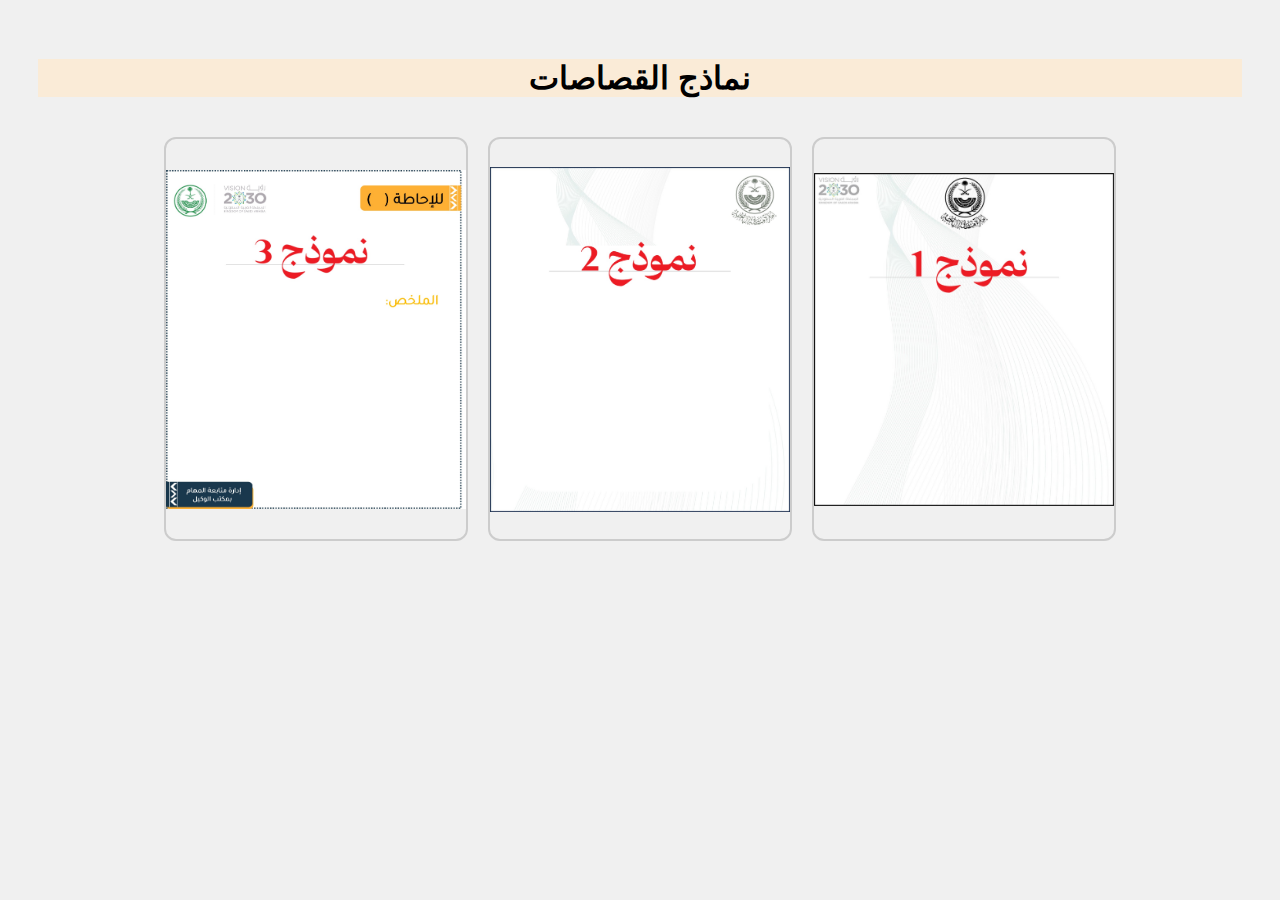
<file: index.html>
<!DOCTYPE html>
<html lang="ar" dir="rtl">
<head>
  <link href="https://fonts.googleapis.com/css2?family=Tajawal:wght@400;700&display=swap" rel="stylesheet">
  <meta charset="UTF-8">
  <title>الصفحة الرئيسية</title>
  <style>
    body {
      font-family: 'cairo', sans-serif;
      background-color: #f0f0f0;
      text-align: center;
      padding: 30px;
    }

    h1 {
      margin-bottom: 40px;
      background-color: antiquewhite;
    }

    .gallery {
      display: flex;
      justify-content: center;
      flex-wrap: wrap;
      gap: 20px;
    }

    .thumbnail {
      border: 2px solid #ccc;
      border-radius: 12px;
      overflow: hidden;
      cursor: pointer;
      transition: transform 0.3s ease, box-shadow 0.3s ease;
    }

    .thumbnail:hover {
      transform: scale(1.05);
      box-shadow: 0 4px 15px rgba(0, 0, 0, 0.2);
    }

    .thumbnail img {
      width: 300px;
      height: 400px;
      object-fit: contain;
      display: block;
    }
  </style>
</head>
<body>

  <h1>نماذج القصاصات</h1>

  <div class="gallery">
    <a class="thumbnail" href="1/index.html" target="_blank">
      <img src="thumb1.jpg" alt="تصميم 1">
    </a>
    <a class="thumbnail" href="2/index.html" target="_blank">
      <img src="thumb2.jpg" alt="تصميم 2">
    </a>
    <a class="thumbnail" href="3/index.html" target="_blank">
      <img src="thumb3.jpg" alt="تصميم 3">
    </a>
  </div>

</body>
</html>
</file>
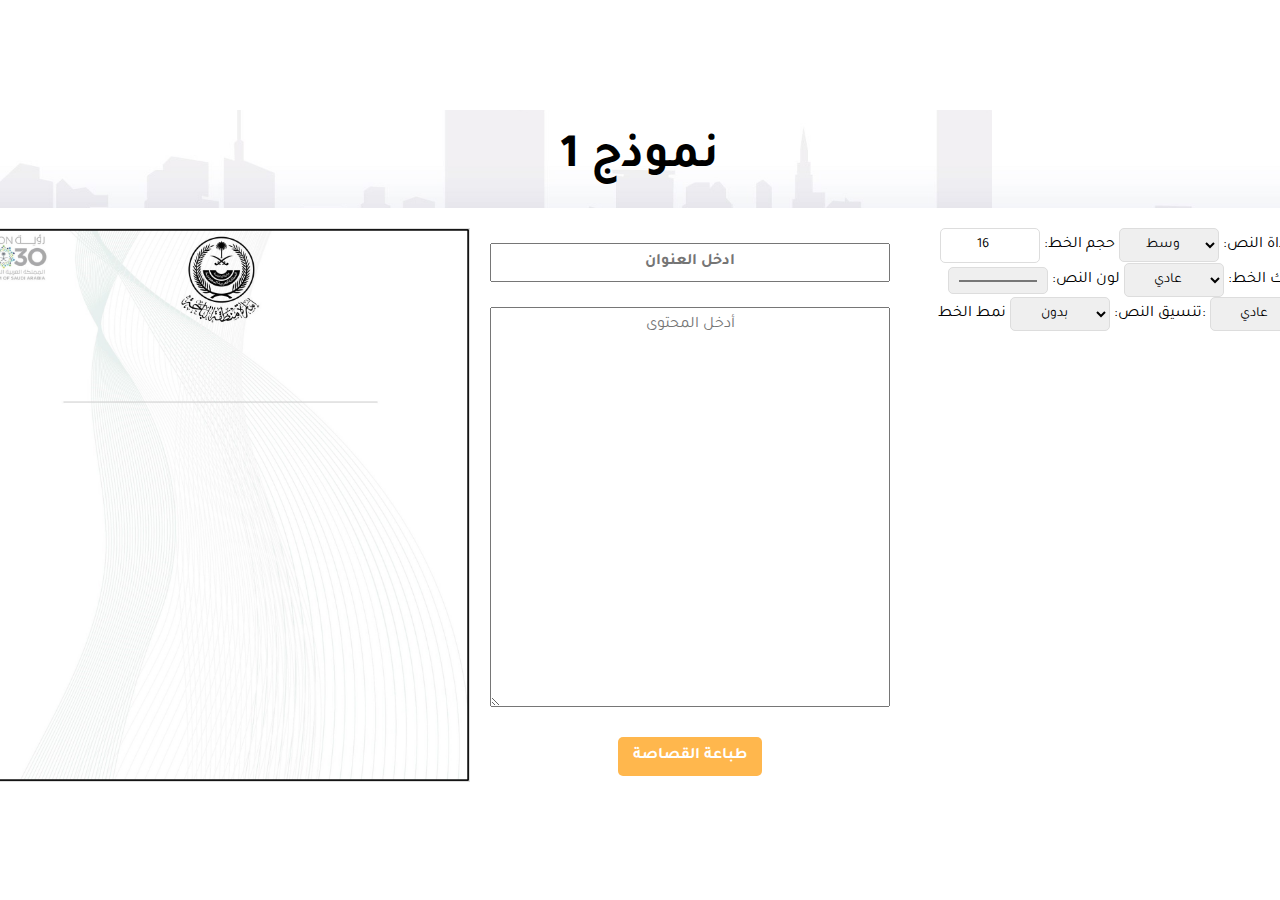
<file: 1/index.html>
<!DOCTYPE html>
<html lang="ar">
<head>
    <meta charset="UTF-8">
    <meta name="viewport" content="width=device-width, initial-scale=1.0">
    <title>نموذج 1 </title>
    <link href="https://fonts.googleapis.com/css2?family=Tajawal:wght@400;700&display=swap" rel="stylesheet">
    <link rel="stylesheet" href="style.css">
</head>
<body>
    <header>
        <h1 id="page-title">نموذج 1 </h1> <!-- عنوان الصفحة -->
    </header>
    <div class="container">
        <div class="image-container">
            <img src="design3.jpg" alt="صورة" class="image">
            <div class="text-overlay" id="title-text"></div>
            <div class="text-overlay" id="content-text"></div>
        </div>
        <div class="controls" id="controls">
            <input type="text" id="title-input" placeholder="أدخل العنوان">
            <textarea id="content-input" placeholder="أدخل المحتوى"></textarea>
            <button onclick="printImage()">طباعة القصاصة</button>
        </div>
        <div class="text-formatting" id="text-formatting">
            <label for="text-align">محاذاة النص:</label>
            <select id="text-align" onchange="updateTextAlignment()">
                <option value="center">وسط</option>
                <option value="right">يمين</option>
            </select>

            <label for="font-size">حجم الخط:</label>
            <input type="number" id="font-size" min="10" max="100" value="16" onchange="updateFontSize()">

            <label for="font-weight">سمك الخط:</label>
            <select id="font-weight" onchange="updateFontWeight()">
                <option value="normal">عادي</option>
                <option value="bold">غامق</option>
            </select>

            <label for="text-color">لون النص:</label>
            <input type="color" id="text-color" onchange="updateTextColor()">

            <label for="text-decoration">تنسيق النص:</label>
            <select id="text-decoration" onchange="updateTextDecoration()">
                <option value="none">بدون</option>
                <option value="underline">تسطير</option>
                <option value="line-through">خط في الوسط</option>
                <option value="overline">خط فوق النص</option>
            </select>

            <label for="font-style">نمط الخط:</label>
            <select id="font-style" onchange="updateFontStyle()">
                <option value="normal">عادي</option>
                <option value="italic">مائل</option>
            </select>
        </div>
    </div>

    <script src="script.js"></script>
</body>
</html>
</file>
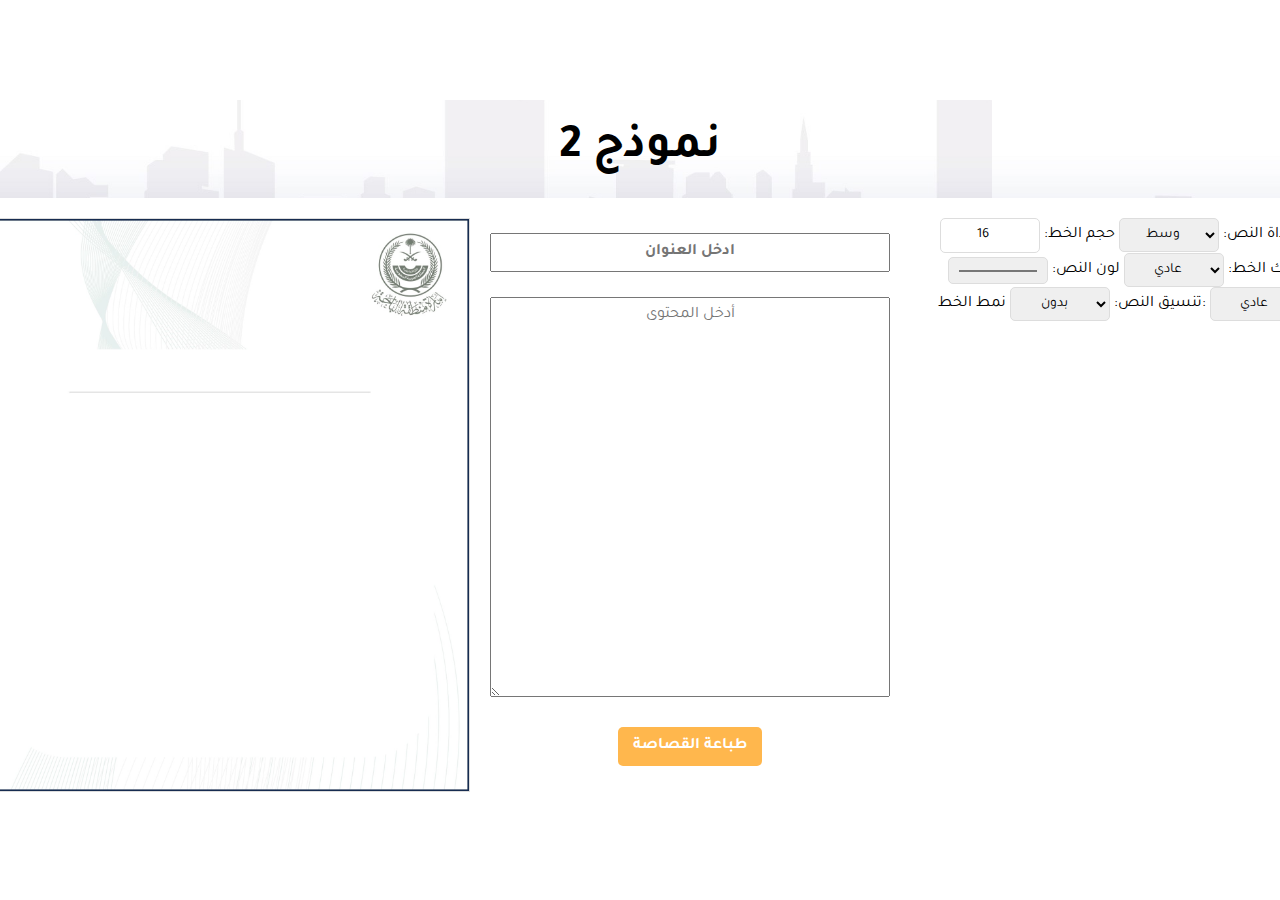
<file: 2/index.html>
<!DOCTYPE html>
<html lang="ar">
<head>
    <meta charset="UTF-8">
    <meta name="viewport" content="width=device-width, initial-scale=1.0">
    <title>نموذج 2 </title>
    <link href="https://fonts.googleapis.com/css2?family=Tajawal:wght@400;700&display=swap" rel="stylesheet">
    <link rel="stylesheet" href="style.css">
</head>
<body>
    <header>
        <h1 id="page-title">نموذج 2 </h1> <!-- عنوان الصفحة -->
    </header>
    <div class="container">
        <div class="image-container">
            <img src="design1.jpg" alt="صورة" class="image">
            <div class="text-overlay" id="title-text"></div>
            <div class="text-overlay" id="content-text"></div>
        </div>
        <div class="controls" id="controls">
            <input type="text" id="title-input" placeholder="أدخل العنوان">
            <textarea id="content-input" placeholder="أدخل المحتوى"></textarea>
            <button onclick="printImage()">طباعة القصاصة</button>
        </div>
        <div class="text-formatting" id="text-formatting">
            <label for="text-align">محاذاة النص:</label>
            <select id="text-align" onchange="updateTextAlignment()">
                <option value="center">وسط</option>
                <option value="right">يمين</option>
            </select>

            <label for="font-size">حجم الخط:</label>
            <input type="number" id="font-size" min="10" max="100" value="16" onchange="updateFontSize()">

            <label for="font-weight">سمك الخط:</label>
            <select id="font-weight" onchange="updateFontWeight()">
                <option value="normal">عادي</option>
                <option value="bold">غامق</option>
            </select>

            <label for="text-color">لون النص:</label>
            <input type="color" id="text-color" onchange="updateTextColor()">

            <label for="text-decoration">تنسيق النص:</label>
            <select id="text-decoration" onchange="updateTextDecoration()">
                <option value="none">بدون</option>
                <option value="underline">تسطير</option>
                <option value="line-through">خط في الوسط</option>
                <option value="overline">خط فوق النص</option>
            </select>

            <label for="font-style">نمط الخط:</label>
            <select id="font-style" onchange="updateFontStyle()">
                <option value="normal">عادي</option>
                <option value="italic">مائل</option>
            </select>
        </div>
    </div>

    <script src="script.js"></script>
</body>
</html>
</file>
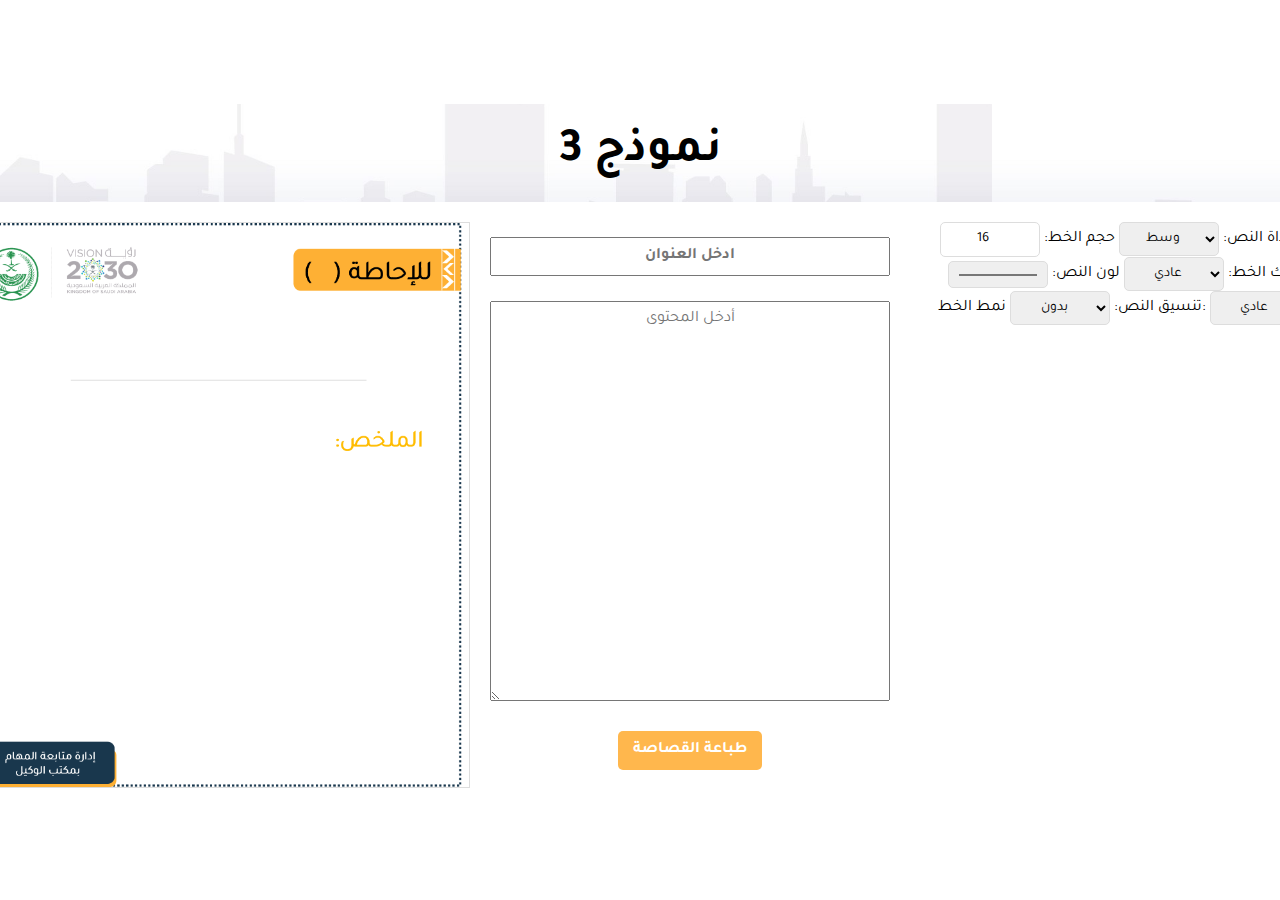
<file: 3/index.html>
<!DOCTYPE html>
<html lang="ar">
<head>
    <meta charset="UTF-8">
    <meta name="viewport" content="width=device-width, initial-scale=1.0">
    <title>نموذج 3 </title>
    <link href="https://fonts.googleapis.com/css2?family=Tajawal:wght@400;700&display=swap" rel="stylesheet">
    <link rel="stylesheet" href="style.css">
</head>
<body>
    <header>
        <h1 id="page-title">نموذج 3 </h1> <!-- عنوان الصفحة -->
    </header>
    <div class="container">
        <div class="image-container">
            <img src="design.png" alt="صورة" class="image">
            <div class="text-overlay" id="title-text"></div>
            <div class="text-overlay" id="content-text"></div>
        </div>
        <div class="controls" id="controls">
            <input type="text" id="title-input" placeholder="أدخل العنوان">
            <textarea id="content-input" placeholder="أدخل المحتوى"></textarea>
            <button onclick="printImage()">طباعة القصاصة</button>
        </div>
        <div class="text-formatting" id="text-formatting">
            <label for="text-align">محاذاة النص:</label>
            <select id="text-align" onchange="updateTextAlignment()">
                <option value="center">وسط</option>
                <option value="right">يمين</option>
            </select>

            <label for="font-size">حجم الخط:</label>
            <input type="number" id="font-size" min="10" max="100" value="16" onchange="updateFontSize()">

            <label for="font-weight">سمك الخط:</label>
            <select id="font-weight" onchange="updateFontWeight()">
                <option value="normal">عادي</option>
                <option value="bold">غامق</option>
            </select>

            <label for="text-color">لون النص:</label>
            <input type="color" id="text-color" onchange="updateTextColor()">

            <label for="text-decoration">تنسيق النص:</label>
            <select id="text-decoration" onchange="updateTextDecoration()">
                <option value="none">بدون</option>
                <option value="underline">تسطير</option>
                <option value="line-through">خط في الوسط</option>
                <option value="overline">خط فوق النص</option>
            </select>

            <label for="font-style">نمط الخط:</label>
            <select id="font-style" onchange="updateFontStyle()">
                <option value="normal">عادي</option>
                <option value="italic">مائل</option>
            </select>
        </div>
    </div>

    <script src="script.js"></script>
</body>
</html>
</file>
<file: 1/style.css>
* {
    box-sizing: border-box;
    margin: 0; /* إلغاء الهوامش الافتراضية لجميع العناصر */
    padding: 0; /* إلغاء الحشوة الافتراضية لجميع العناصر */
}

body {
    font-family: 'Tajawal', sans-serif;
    margin: 0;
    background-color: #f4f4f400;
    display: flex; /* استخدام flexbox */
    flex-direction: column; /* ترتيب العناصر بشكل عمودي */
    align-items: center; /* محاذاة العناصر إلى المنتصف */
    justify-content: center; /* توسيط العناصر عموديًا */
    height: 100vh; /* جعل ارتفاع الجسم هو 100% من ارتفاع النافذة */
}

header {
    position: relative;
    top: 0; /* تعيين الهيدر في الأعلى */
    left: 0;
    right: 0;
    background-image: url('bg1.jpg'); /* مسار الصورة */
    background-size: cover; /* ملء الخلفية بالصورة */
    background-position: center;
    background-repeat: no-repeat; /* عدم تكرار الصورة */
    color: rgb(0, 0, 0); /* لون النص */
    text-align: center; /* محاذاة النص إلى المنتصف */
    padding: 20px 0; /* مساحة داخلية */
    font-size: 24px; /* حجم الخط */
    width: 100%; /* جعل الهيدر بعرض الصفحة */
    margin: 0;
}

#page-title {
    margin: 0; /* إلغاء الهوامش الافتراضية */
    padding: 0;
}

.container {
    display: flex;
    align-items: flex-start;
    gap: 20px; /* مسافة بين الصورة ومربعات الإدخال */
    margin-top: 20px; /* إضافة مسافة من الهيدر */
}

.image-container {
    position: relative;
    display: inline-block;
}

.image {
    width: 500px;
    height: auto;
    border: 1px solid #ddd;
}

.text-overlay {
    position: absolute;
    color: #000;
    font-weight: bold;
    text-align: center;
    width: 93%;
    left: 50%;
    transform: translateX(-50%);
    text-shadow: 1px 1px 2px #fff;
    direction: rtl;
}
#title-text {
    font-size: 22px;
    color: #01441b;
    top: 24%;
}

#content-text {
    font-size: 18px;
    top: 35%;
}

.controls {
    display: flex;
    flex-direction: column;
    align-items: center; /* محاذاة النصوص والأزرار إلى المنتصف */
    margin-top: 15px;
    gap: 15px; /* إضافة مسافة بين العناصر */
}

.text-formatting {
    display: flexbox;
    flex-wrap:wrap; /* لجعل الأزرار تنتقل للسطر التالي إذا كانت المساحة غير كافية */
    justify-content: right; /* محاذاة العناصر أفقيًا في المنتصف */
    text-align: right;
    gap: 70px; /* مسافة بين الأزرار */
    margin-bottom: 15px; /* مسافة بين الأزرار وزر الطباعة */
    width: 400px; /* نفس عرض مربعات الإدخال */
}

.text-formatting select,
.text-formatting input[type="number"],
.text-formatting input[type="color"] {
    padding: 8px;
    font-family: 'Tajawal', sans-serif;
    font-size: 14px; /* حجم الخط داخل الخيارات */
    width: 100px; /* عرض موحد للعناصر */
    text-align: center; /* محاذاة النصوص داخل الخيارات */
    border: 1px solid #ddd; /* حدود خفيفة للعناصر */
    border-radius: 5px; /* زوايا مستديرة */
}


input[type="text"] {
    padding: 8px;
    font-family: 'Tajawal', sans-serif;
    font-weight: bold;
    font-size: 16px;
    text-align: center;
    width: 400px;
    margin-bottom: 10px;
}

textarea#content-input {
    padding: 8px;
    font-family: 'Tajawal', sans-serif;
    font-size: 16px;
    text-align: center;
    width: 400px; /* عرض النص */
    height: 400px; /* ارتفاع أكبر للمحتوى */
    margin-bottom: 10px;
    resize: vertical; /* يسمح بتغيير الحجم عمودياً */
    direction: rtl;
}

button {
    padding: 10px 15px; /* المساحة الداخلية */
    font-family: 'Tajawal', sans-serif;
    font-size: 16px; /* حجم الخط */
    font-weight: bold;
    cursor: pointer; /* شكل المؤشر عند التمرير فوق الزر */
    margin-top: 5px; /* المسافة من العناصر الأخرى */
    background-color: #FFB74D; /* لون الخلفية */
    color: white; /* لون النص */
    border: none; /* إزالة الحدود الافتراضية */
    border-radius: 5px; /* زوايا مستديرة */
    transition: background-color 0.3s, transform 0.3s; /* تأثير الانتقال */
}

/* تأثير عند التمرير */
button:hover {
    background-color: #ea8f06; /* لون خلفية مختلف عند التمرير */
    transform: translateY(-2px); /* تأثير رفع الزر عند التمرير */
}

/* تأثير عند الضغط */
button:active {
    transform: translateY(0); /* يعيد الزر لوضعه الأصلي عند الضغط */
}

/* إخفاء العناصر عند الطباعة */
@media print {
    #controls, header, .text-formatting {
        display: none;
    }
}
</file>
<file: 2/style.css>
* {
    box-sizing: border-box;
    margin: 0; /* إلغاء الهوامش الافتراضية لجميع العناصر */
    padding: 0; /* إلغاء الحشوة الافتراضية لجميع العناصر */
}

body {
    font-family: 'Tajawal', sans-serif;
    margin: 0;
    background-color: #f4f4f400;
    display: flex; /* استخدام flexbox */
    flex-direction: column; /* ترتيب العناصر بشكل عمودي */
    align-items: center; /* محاذاة العناصر إلى المنتصف */
    justify-content: center; /* توسيط العناصر عموديًا */
    height: 100vh; /* جعل ارتفاع الجسم هو 100% من ارتفاع النافذة */
}

header {
    position: relative;
    top: 0; /* تعيين الهيدر في الأعلى */
    left: 0;
    right: 0;
    background-image: url('bg1.jpg'); /* مسار الصورة */
    background-size: cover; /* ملء الخلفية بالصورة */
    background-position: center;
    background-repeat: no-repeat; /* عدم تكرار الصورة */
    color: rgb(0, 0, 0); /* لون النص */
    text-align: center; /* محاذاة النص إلى المنتصف */
    padding: 20px 0; /* مساحة داخلية */
    font-size: 24px; /* حجم الخط */
    width: 100%; /* جعل الهيدر بعرض الصفحة */
    margin: 0;
}

#page-title {
    margin: 0; /* إلغاء الهوامش الافتراضية */
    padding: 0;
}

.container {
    display: flex;
    align-items: flex-start;
    gap: 20px; /* مسافة بين الصورة ومربعات الإدخال */
    margin-top: 20px; /* إضافة مسافة من الهيدر */
}

.image-container {
    position: relative;
    display: inline-block;
}

.image {
    width: 500px;
    height: auto;
    border: 1px solid #ddd;
}

.text-overlay {
    position: absolute;
    color: #000;
    font-weight: bold;
    text-align: center;
    width: 93%;
    left: 50%;
    transform: translateX(-50%);
    text-shadow: 1px 1px 2px #fff;
    direction: rtl;
}
#title-text {
    font-size: 22px;
    color: #01441b;
    top: 24%;
}

#content-text {
    font-size: 18px;
    top: 35%;
}

.controls {
    display: flex;
    flex-direction: column;
    align-items: center; /* محاذاة النصوص والأزرار إلى المنتصف */
    margin-top: 15px;
    gap: 15px; /* إضافة مسافة بين العناصر */
}

.text-formatting {
    display: flexbox;
    flex-wrap:wrap; /* لجعل الأزرار تنتقل للسطر التالي إذا كانت المساحة غير كافية */
    justify-content: right; /* محاذاة العناصر أفقيًا في المنتصف */
    text-align: right;
    gap: 70px; /* مسافة بين الأزرار */
    margin-bottom: 15px; /* مسافة بين الأزرار وزر الطباعة */
    width: 400px; /* نفس عرض مربعات الإدخال */
}

.text-formatting select,
.text-formatting input[type="number"],
.text-formatting input[type="color"] {
    padding: 8px;
    font-family: 'Tajawal', sans-serif;
    font-size: 14px; /* حجم الخط داخل الخيارات */
    width: 100px; /* عرض موحد للعناصر */
    text-align: center; /* محاذاة النصوص داخل الخيارات */
    border: 1px solid #ddd; /* حدود خفيفة للعناصر */
    border-radius: 5px; /* زوايا مستديرة */
}


input[type="text"] {
    padding: 8px;
    font-family: 'Tajawal', sans-serif;
    font-weight: bold;
    font-size: 16px;
    text-align: center;
    width: 400px;
    margin-bottom: 10px;
}

textarea#content-input {
    padding: 8px;
    font-family: 'Tajawal', sans-serif;
    font-size: 16px;
    text-align: center;
    width: 400px; /* عرض النص */
    height: 400px; /* ارتفاع أكبر للمحتوى */
    margin-bottom: 10px;
    resize: vertical; /* يسمح بتغيير الحجم عمودياً */
    direction: rtl;
}

button {
    padding: 10px 15px; /* المساحة الداخلية */
    font-family: 'Tajawal', sans-serif;
    font-size: 16px; /* حجم الخط */
    font-weight: bold;
    cursor: pointer; /* شكل المؤشر عند التمرير فوق الزر */
    margin-top: 5px; /* المسافة من العناصر الأخرى */
    background-color: #FFB74D; /* لون الخلفية */
    color: white; /* لون النص */
    border: none; /* إزالة الحدود الافتراضية */
    border-radius: 5px; /* زوايا مستديرة */
    transition: background-color 0.3s, transform 0.3s; /* تأثير الانتقال */
}

/* تأثير عند التمرير */
button:hover {
    background-color: #ea8f06; /* لون خلفية مختلف عند التمرير */
    transform: translateY(-2px); /* تأثير رفع الزر عند التمرير */
}

/* تأثير عند الضغط */
button:active {
    transform: translateY(0); /* يعيد الزر لوضعه الأصلي عند الضغط */
}

/* إخفاء العناصر عند الطباعة */
@media print {
    #controls, header, .text-formatting {
        display: none;
    }
}
</file>
<file: 3/style.css>
* {
    box-sizing: border-box;
    margin: 0; /* إلغاء الهوامش الافتراضية لجميع العناصر */
    padding: 0; /* إلغاء الحشوة الافتراضية لجميع العناصر */
}

body {
    font-family: 'Tajawal', sans-serif;
    margin: 0;
    background-color: #f4f4f400;
    display: flex; /* استخدام flexbox */
    flex-direction: column; /* ترتيب العناصر بشكل عمودي */
    align-items: center; /* محاذاة العناصر إلى المنتصف */
    justify-content: center; /* توسيط العناصر عموديًا */
    height: 100vh; /* جعل ارتفاع الجسم هو 100% من ارتفاع النافذة */
}

header {
    position: relative;
    top: 0; /* تعيين الهيدر في الأعلى */
    left: 0;
    right: 0;
    background-image: url('bg1.jpg'); /* مسار الصورة */
    background-size: cover; /* ملء الخلفية بالصورة */
    background-position: center;
    background-repeat: no-repeat; /* عدم تكرار الصورة */
    color: rgb(0, 0, 0); /* لون النص */
    text-align: center; /* محاذاة النص إلى المنتصف */
    padding: 20px 0; /* مساحة داخلية */
    font-size: 24px; /* حجم الخط */
    width: 100%; /* جعل الهيدر بعرض الصفحة */
    margin: 0;
}

#page-title {
    margin: 0; /* إلغاء الهوامش الافتراضية */
    padding: 0;
}

.container {
    display: flex;
    align-items: flex-start;
    gap: 20px; /* مسافة بين الصورة ومربعات الإدخال */
    margin-top: 20px; /* إضافة مسافة من الهيدر */
}

.image-container {
    position: relative;
    display: inline-block;
}

.image {
    width: 500px;
    height: auto;
    border: 1px solid #ddd;
}

.text-overlay {
    position: absolute;
    color: #000;
    font-weight: bold;
    text-align: center;
    width: 93%;
    left: 50%;
    transform: translateX(-50%);
    text-shadow: 1px 1px 2px #fff;
    direction: rtl;
}
#title-text {
    font-size: 22px;
    color: #01441b;
    top: 22%;
}

#content-text {
    font-size: 18px;
    top: 42%;
}

.controls {
    display: flex;
    flex-direction: column;
    align-items: center; /* محاذاة النصوص والأزرار إلى المنتصف */
    margin-top: 15px;
    gap: 15px; /* إضافة مسافة بين العناصر */
}

.text-formatting {
    display: flexbox;
    flex-wrap:wrap; /* لجعل الأزرار تنتقل للسطر التالي إذا كانت المساحة غير كافية */
    justify-content: right; /* محاذاة العناصر أفقيًا في المنتصف */
    text-align: right;
    gap: 70px; /* مسافة بين الأزرار */
    margin-bottom: 15px; /* مسافة بين الأزرار وزر الطباعة */
    width: 400px; /* نفس عرض مربعات الإدخال */
}

.text-formatting select,
.text-formatting input[type="number"],
.text-formatting input[type="color"] {
    padding: 8px;
    font-family: 'Tajawal', sans-serif;
    font-size: 14px; /* حجم الخط داخل الخيارات */
    width: 100px; /* عرض موحد للعناصر */
    text-align: center; /* محاذاة النصوص داخل الخيارات */
    border: 1px solid #ddd; /* حدود خفيفة للعناصر */
    border-radius: 5px; /* زوايا مستديرة */
}


input[type="text"] {
    padding: 8px;
    font-family: 'Tajawal', sans-serif;
    font-weight: bold;
    font-size: 16px;
    text-align: center;
    width: 400px;
    margin-bottom: 10px;
}

textarea#content-input {
    padding: 8px;
    font-family: 'Tajawal', sans-serif;
    font-size: 16px;
    text-align: center;
    width: 400px; /* عرض النص */
    height: 400px; /* ارتفاع أكبر للمحتوى */
    margin-bottom: 10px;
    resize: vertical; /* يسمح بتغيير الحجم عمودياً */
    direction: rtl;
}

button {
    padding: 10px 15px; /* المساحة الداخلية */
    font-family: 'Tajawal', sans-serif;
    font-size: 16px; /* حجم الخط */
    font-weight: bold;
    cursor: pointer; /* شكل المؤشر عند التمرير فوق الزر */
    margin-top: 5px; /* المسافة من العناصر الأخرى */
    background-color: #FFB74D; /* لون الخلفية */
    color: white; /* لون النص */
    border: none; /* إزالة الحدود الافتراضية */
    border-radius: 5px; /* زوايا مستديرة */
    transition: background-color 0.3s, transform 0.3s; /* تأثير الانتقال */
}

/* تأثير عند التمرير */
button:hover {
    background-color: #ea8f06; /* لون خلفية مختلف عند التمرير */
    transform: translateY(-2px); /* تأثير رفع الزر عند التمرير */
}

/* تأثير عند الضغط */
button:active {
    transform: translateY(0); /* يعيد الزر لوضعه الأصلي عند الضغط */
}

/* إخفاء العناصر عند الطباعة */
@media print {
    #controls, header, .text-formatting {
        display: none;
    }
}
</file>
